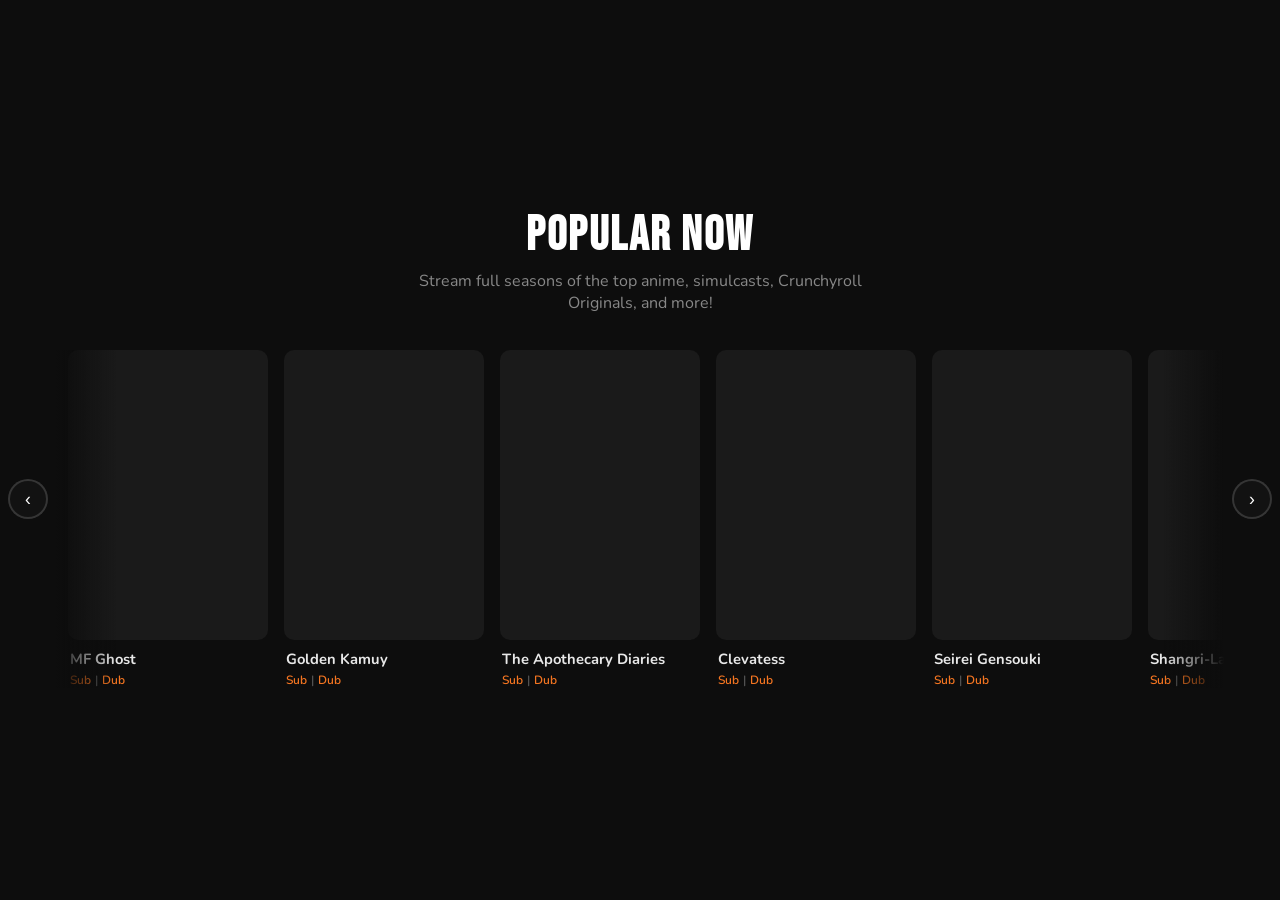
<file: trending.html>
<!DOCTYPE html>
<html lang="en">
<head>
  <meta charset="UTF-8" />
  <meta name="viewport" content="width=device-width, initial-scale=1.0" />
  <title>Anime Slider</title>
  <link href="https://fonts.googleapis.com/css2?family=Bebas+Neue&family=Nunito:wght@400;600;700&display=swap" rel="stylesheet" />
  <style>
    *, *::before, *::after { box-sizing: border-box; margin: 0; padding: 0; }

    :root {
      --bg: #0d0d0d;
      --card-gap: 16px;
      --card-w: 200px;
      --card-h: 290px;
      --accent: #f47521;
      --text: #e8e8e8;
      --sub: #888;
    }

    body {
      background: var(--bg);
      font-family: 'Nunito', sans-serif;
      color: var(--text);
      min-height: 100vh;
      display: flex;
      flex-direction: column;
      align-items: center;
      justify-content: center;
      padding: 40px 0;
    }

    .section-header {
      text-align: center;
      margin-bottom: 36px;
      padding: 0 20px;
    }

    .section-header h2 {
      font-family: 'Bebas Neue', sans-serif;
      font-size: clamp(1.8rem, 5vw, 3rem);
      letter-spacing: 2px;
      color: #fff;
      line-height: 1;
    }

    .section-header p {
      margin-top: 10px;
      color: var(--sub);
      font-size: clamp(0.85rem, 2vw, 1rem);
      max-width: 480px;
      margin-inline: auto;
    }

    /* ── Slider Shell ── */
    .slider-wrapper {
      position: relative;
      width: 100%;
      max-width: 1300px;
      padding: 0 56px;
    }

    .slider-track-mask {
      overflow: hidden;
      width: 100%;
      position: relative;
    }

    /* fade edges */
    .slider-track-mask::before,
    .slider-track-mask::after {
      content: '';
      position: absolute;
      top: 0; bottom: 0;
      width: 60px;
      z-index: 2;
      pointer-events: none;
    }
    .slider-track-mask::before { left: 0;  background: linear-gradient(to right,  var(--bg), transparent); }
    .slider-track-mask::after  { right: 0; background: linear-gradient(to left,   var(--bg), transparent); }

    .slider-track {
      display: flex;
      gap: var(--card-gap);
      transition: transform 0.45s cubic-bezier(0.25, 0.8, 0.25, 1);
      will-change: transform;
    }

    /* ── Cards ── */
    .anime-card {
      flex: 0 0 var(--card-w);
      cursor: pointer;
      position: relative;
    }

    .card-img-wrap {
      width: var(--card-w);
      height: var(--card-h);
      border-radius: 10px;
      overflow: hidden;
      position: relative;
      background: #1a1a1a;
    }

    .card-img-wrap img {
      width: 100%;
      height: 100%;
      object-fit: cover;
      display: block;
      transition: transform 0.4s ease;
    }

    .anime-card:hover .card-img-wrap img { transform: scale(1.07); }

    /* overlay on hover */
    .card-overlay {
      position: absolute;
      inset: 0;
      background: linear-gradient(to top, rgba(0,0,0,0.85) 0%, transparent 60%);
      opacity: 0;
      transition: opacity 0.35s;
      border-radius: 10px;
      display: flex;
      align-items: flex-end;
      padding: 14px;
    }

    .anime-card:hover .card-overlay { opacity: 1; }

    .card-overlay-btn {
      background: var(--accent);
      color: #fff;
      border: none;
      border-radius: 6px;
      padding: 7px 16px;
      font-family: 'Nunito', sans-serif;
      font-weight: 700;
      font-size: 0.8rem;
      cursor: pointer;
      letter-spacing: 0.5px;
      transition: background 0.2s;
    }
    .card-overlay-btn:hover { background: #d95f0e; }

    .card-info { margin-top: 10px; padding: 0 2px; }

    .card-title {
      font-weight: 700;
      font-size: clamp(0.78rem, 1.5vw, 0.92rem);
      line-height: 1.3;
      white-space: nowrap;
      overflow: hidden;
      text-overflow: ellipsis;
    }

    .card-sub {
      font-size: 0.75rem;
      color: var(--sub);
      margin-top: 3px;
    }

    .card-sub span {
      color: var(--accent);
      font-weight: 600;
    }
    .card-sub .sep { color: #555; margin: 0 4px; }

    /* ── Nav Buttons ── */
    .nav-btn {
      position: absolute;
      top: 50%;
      transform: translateY(calc(-50% - 20px)); /* offset to vertically center on image */
      width: 40px;
      height: 40px;
      border-radius: 50%;
      border: 2px solid rgba(255,255,255,0.15);
      background: rgba(20,20,20,0.85);
      color: #fff;
      font-size: 1.1rem;
      cursor: pointer;
      display: flex;
      align-items: center;
      justify-content: center;
      z-index: 10;
      transition: background 0.2s, border-color 0.2s, transform 0.2s;
      backdrop-filter: blur(4px);
    }

    .nav-btn:hover {
      background: var(--accent);
      border-color: var(--accent);
      transform: translateY(calc(-50% - 20px)) scale(1.1);
    }

    .nav-btn.prev { left: 8px; }
    .nav-btn.next { right: 8px; }

    /* ── Responsive ── */
    @media (max-width: 1100px) {
      :root { --card-w: 180px; --card-h: 260px; }
    }
    @media (max-width: 900px) {
      :root { --card-w: 160px; --card-h: 235px; }
      .slider-wrapper { padding: 0 44px; }
    }
    @media (max-width: 680px) {
      :root { --card-w: 140px; --card-h: 205px; --card-gap: 12px; }
      .slider-wrapper { padding: 0 38px; }
      .nav-btn { width: 34px; height: 34px; font-size: 0.9rem; }
    }
    @media (max-width: 480px) {
      :root { --card-w: 120px; --card-h: 176px; --card-gap: 10px; }
      .slider-wrapper { padding: 0 32px; }
      .nav-btn { width: 28px; height: 28px; font-size: 0.8rem; }
      .slider-track-mask::before,
      .slider-track-mask::after { width: 30px; }
    }
  </style>
</head>
<body>

  <div class="section-header">
    <h2>Popular Now</h2>
    <p>Stream full seasons of the top anime, simulcasts, Crunchyroll Originals, and more!</p>
  </div>

  <div class="slider-wrapper">
    <button class="nav-btn prev" aria-label="Previous">&#8249;</button>
    <div class="slider-track-mask">
      <div class="slider-track" id="track"></div>
    </div>
    <button class="nav-btn next" aria-label="Next">&#8250;</button>
  </div>

  <script>
    const animeList = [
      { title: "MF Ghost",                    sub: true, dub: true,  img: "https://cdn.myanimelist.net/images/anime/1077/135085.jpg" },
      { title: "Golden Kamuy",                sub: true, dub: true,  img: "https://cdn.myanimelist.net/images/anime/1876/128392.jpg" },
      { title: "The Apothecary Diaries",      sub: true, dub: true,  img: "https://cdn.myanimelist.net/images/anime/1330/141458.jpg" },
      { title: "Clevatess",                   sub: true, dub: true,  img: "https://cdn.myanimelist.net/images/anime/1915/142842.jpg" },
      { title: "Seirei Gensouki",             sub: true, dub: true,  img: "https://cdn.myanimelist.net/images/anime/1914/113779.jpg" },
      { title: "Shangri-La Frontier",         sub: true, dub: true,  img: "https://cdn.myanimelist.net/images/anime/1550/134547.jpg" },
      { title: "Frieren: Beyond Journey's End", sub: true, dub: true, img: "https://cdn.myanimelist.net/images/anime/1015/138006.jpg" },
      { title: "Solo Leveling",               sub: true, dub: true,  img: "https://cdn.myanimelist.net/images/anime/1721/141168.jpg" },
      { title: "Demon Slayer",                sub: true, dub: true,  img: "https://cdn.myanimelist.net/images/anime/1286/99889.jpg" },
      { title: "Jujutsu Kaisen",              sub: true, dub: true,  img: "https://cdn.myanimelist.net/images/anime/1171/109222.jpg" },
    ];

    function makeCard(anime) {
      const card = document.createElement('div');
      card.className = 'anime-card';

      const dubs = [];
      if (anime.sub) dubs.push('<span>Sub</span>');
      if (anime.dub) dubs.push('<span>Dub</span>');

      card.innerHTML = `
        <div class="card-img-wrap">
          <img src="${anime.img}" alt="${anime.title}" loading="lazy" onerror="this.src='https://via.placeholder.com/200x290/1a1a1a/555?text=Anime'"/>
          <div class="card-overlay">
            <button class="card-overlay-btn">▶ Watch Now</button>
          </div>
        </div>
        <div class="card-info">
          <div class="card-title">${anime.title}</div>
          <div class="card-sub">${dubs.join('<span class="sep">|</span>')}</div>
        </div>
      `;
      return card;
    }

    // ── Infinite Slider Logic ──
    const track = document.getElementById('track');
    const prevBtn = document.querySelector('.nav-btn.prev');
    const nextBtn = document.querySelector('.nav-btn.next');

    // Clone list 3× for seamless infinite feel
    const items = [...animeList, ...animeList, ...animeList];
    items.forEach(a => track.appendChild(makeCard(a)));

    const TOTAL = animeList.length;
    let currentIndex = TOTAL; // Start at middle set
    let isAnimating = false;

    function getCardWidth() {
      const card = track.querySelector('.anime-card');
      if (!card) return 200;
      return card.offsetWidth + parseInt(getComputedStyle(track).gap || '16');
    }

    function getVisibleCount() {
      const wrapperW = track.parentElement.offsetWidth;
      const cw = getCardWidth();
      return Math.max(1, Math.floor(wrapperW / cw));
    }

    function applyTransform(animate = true) {
      const cw = getCardWidth();
      track.style.transition = animate
        ? 'transform 0.45s cubic-bezier(0.25,0.8,0.25,1)'
        : 'none';
      track.style.transform = `translateX(-${currentIndex * cw}px)`;
    }

    function jumpIfNeeded() {
      if (currentIndex <= TOTAL - 1) {
        currentIndex += TOTAL;
        applyTransform(false);
      } else if (currentIndex >= TOTAL * 2) {
        currentIndex -= TOTAL;
        applyTransform(false);
      }
      isAnimating = false;
    }

    track.addEventListener('transitionend', jumpIfNeeded);

    function slide(dir) {
      if (isAnimating) return;
      isAnimating = true;
      const step = getVisibleCount();
      currentIndex += dir * Math.max(1, Math.floor(step / 2));
      applyTransform(true);
    }

    nextBtn.addEventListener('click', () => slide(1));
    prevBtn.addEventListener('click', () => slide(-1));

    // Init position (no animation)
    applyTransform(false);

    // Recalculate on resize
    let resizeTimer;
    window.addEventListener('resize', () => {
      clearTimeout(resizeTimer);
      resizeTimer = setTimeout(() => applyTransform(false), 150);
    });

    // Touch / swipe support
    let touchStartX = 0;
    track.addEventListener('touchstart', e => { touchStartX = e.touches[0].clientX; }, { passive: true });
    track.addEventListener('touchend', e => {
      const dx = touchStartX - e.changedTouches[0].clientX;
      if (Math.abs(dx) > 40) slide(dx > 0 ? 1 : -1);
    }, { passive: true });
  </script>
</body>
</html>
</file>
